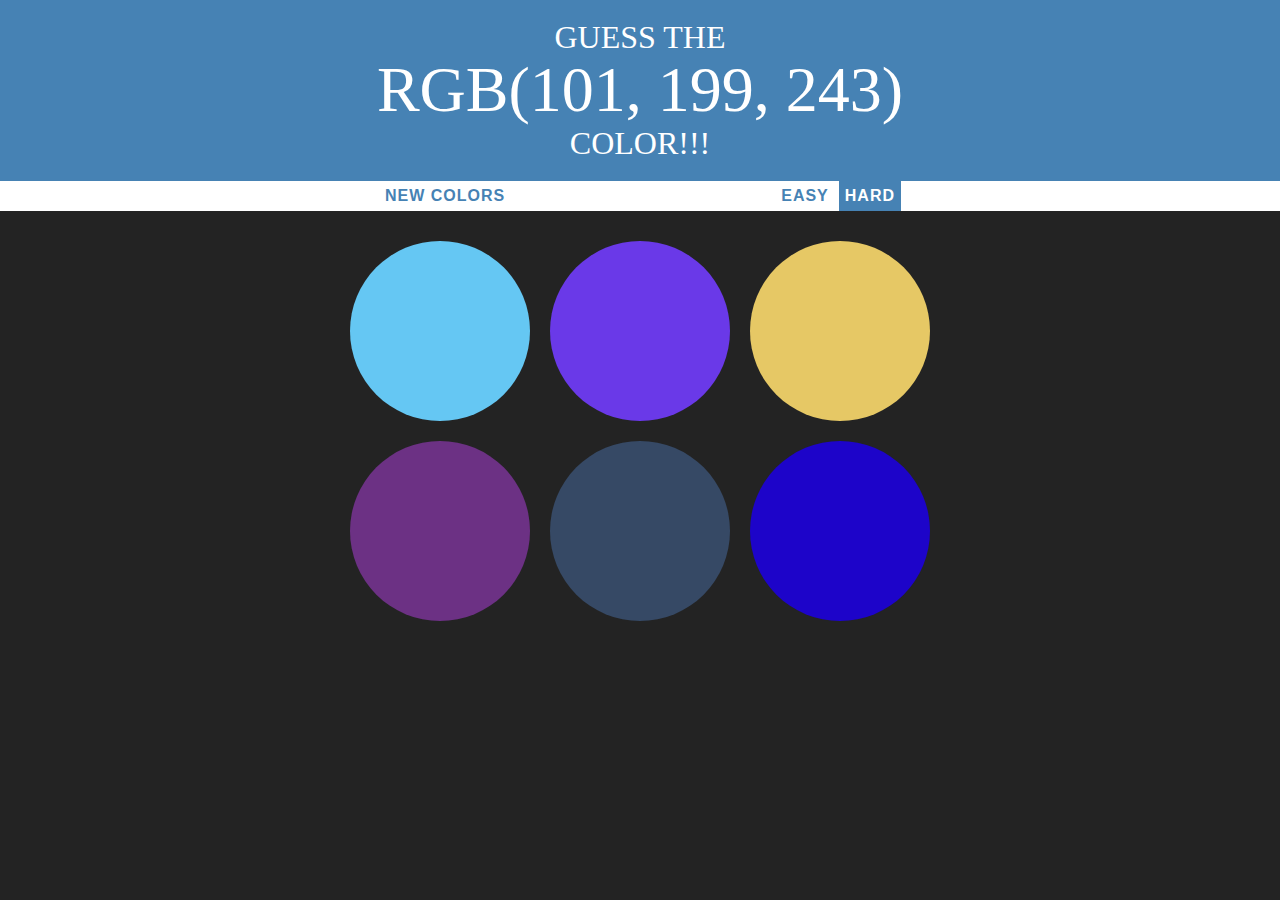
<file: index.html>
<!DOCTYPE html>
<html lang="en">
<head>
       <meta charset="UTF-8">
    <meta name="viewport" content="width=device-width, initial-scale=1.0">
    <meta http-equiv="X-UA-Compatible" content="ie=edge">      
    <link rel="stylesheet" type="text/css" href="cg.css">
    <title>Document</title>
</head>

<body>
   
    <h1>guess the 
        <br><span id="clr">rgb</span>
        <br> color!!!</h1>
    <div class="stripe">
        <button id="reset">
            new colors
        </button>
        <span id="message">&nbsp;&nbsp;&nbsp;&nbsp;&nbsp;&nbsp;&nbsp;&nbsp;&nbsp;&nbsp;&nbsp;&nbsp;</span>
        <button id="easybtn">Easy</button>
        <button id="hardbtn" class="selected">Hard</button>
    </div>
<div class="container">
    <div class="square"></div>
    <div class="square"></div>
    <div class="square"></div>
    <div class="square"></div>
    <div class="square"></div>
    <div class="square"></div>
    <script type="text/javascript" src="cg.js"></script>
</div> 
</body>
</html>
</file>
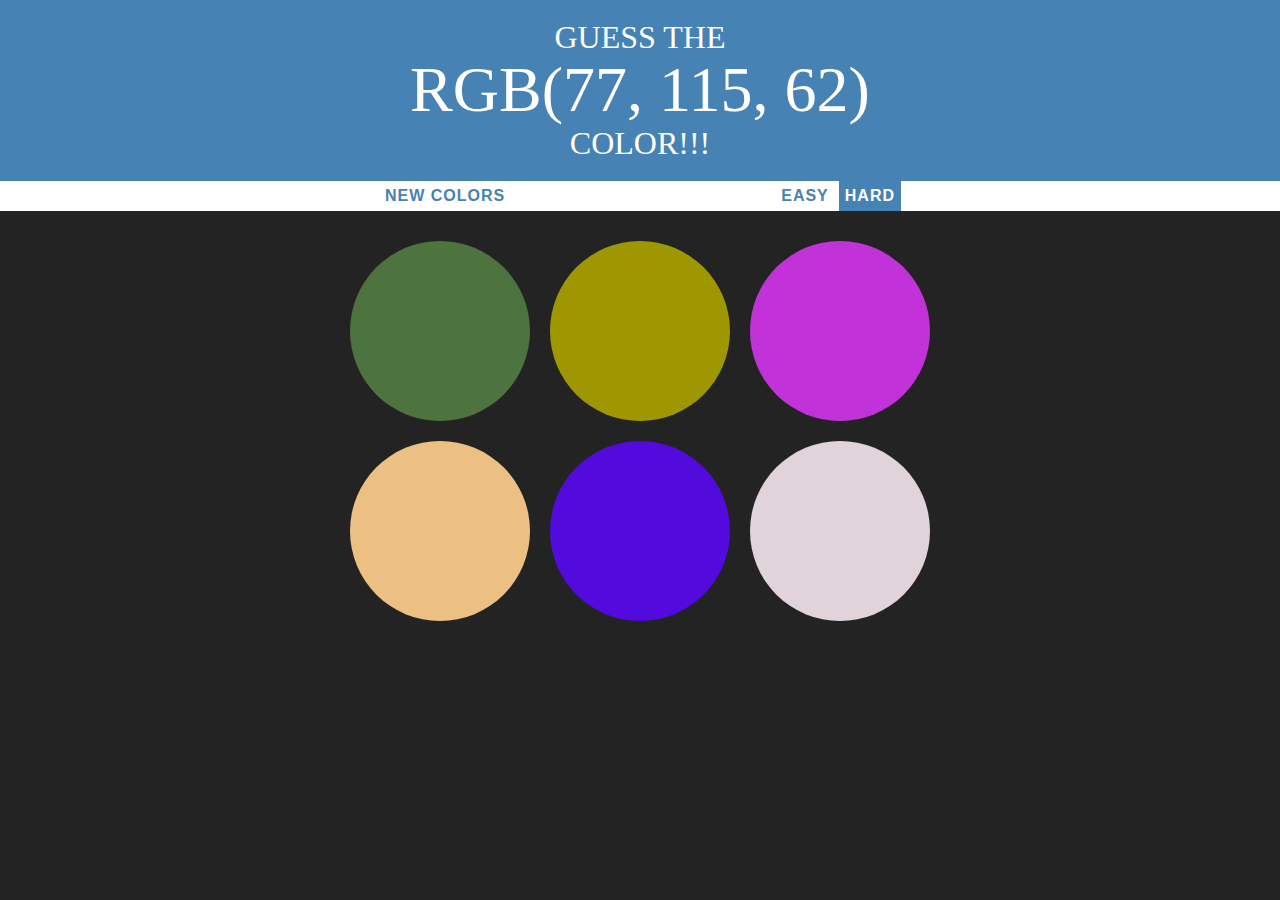
<file: color.html>
<!DOCTYPE html>
<html lang="en">
<head>
       <meta charset="UTF-8">
    <meta name="viewport" content="width=device-width, initial-scale=1.0">
    <meta http-equiv="X-UA-Compatible" content="ie=edge">      
    <link rel="stylesheet" type="text/css" href="cg.css">
    <title>Document</title>
</head>

<body>
   
    <h1>guess the 
        <br><span id="clr">rgb</span>
        <br> color!!!</h1>
    <div class="stripe">
        <button id="reset">
            new colors
        </button>
        <span id="message">&nbsp;&nbsp;&nbsp;&nbsp;&nbsp;&nbsp;&nbsp;&nbsp;&nbsp;&nbsp;&nbsp;&nbsp;</span>
        <button id="easybtn">Easy</button>
        <button id="hardbtn" class="selected">Hard</button>
    </div>
<div class="container">
    <div class="square"></div>
    <div class="square"></div>
    <div class="square"></div>
    <div class="square"></div>
    <div class="square"></div>
    <div class="square"></div>
    <script type="text/javascript" src="cg.js"></script>
</div> 
</body>
</html>
</file>
<file: cg.css>
body{
   background-color: #232323;
   margin: 0;
   font-family: "Montserrat","Avenir";
}
.square{
    width:30%;
    background:purple;
    padding-bottom:30%;
    float: left;
    margin: 1.66%;
    border-radius: 50%;
    transition: background 0.4s;
    -webkit-transition: background 0.4s;
    -moz-transition: background 0.4s;
}
#clr{
    font-size: 2em;
}
.container{
    margin:20px auto;
    max-width:600px;
}
#message{
    display:inline-block;
    width:20%;
}
h1{
    color:white;
    background: steelblue;
    font-weight: normal;
    text-transform: uppercase;
    margin: 0;
    text-align: center;
    line-height: 1.1;
    padding: 20px 0;
}
button:hover{
    color: white;
    background: steelblue;
}
button{
    border: none;
    background: none;
    text-transform: uppercase;
    outline: none;
    height: 100%;
    font-weight: 700;
    color:steelblue;
    letter-spacing: 1px;
    font-size: inherit;
    transition: all 0.3s;
}

.stripe{
    background:white;
    height:30px;
    text-align: center;
    color: black;
}
.selected{
    background: steelblue;
    color:white;
}
</file>
